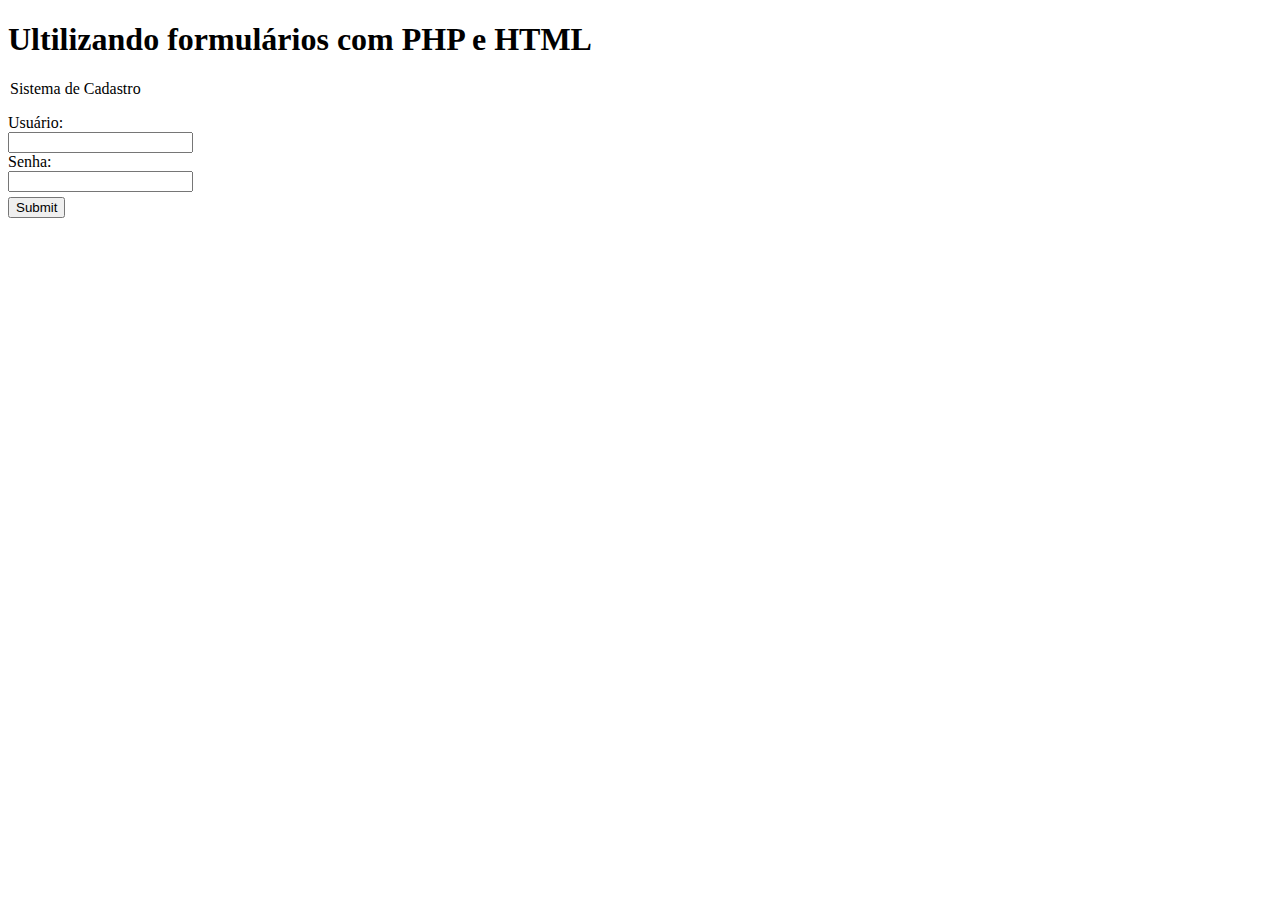
<file: CadastroRobos/index.html>
<!DOCTYPE html>
<html lang="pt-br">
<head>
    <meta charset="UTF-8">
    <meta http-equiv="X-UA-Compatible" content="IE=edge">
    <meta name="viewport" content="width=device-width, initial-scale=1.0">
    <link rel="stylesheet" href="css/style.css" type="text/css">
    <title>Conhecendo o PHP</title>
</head>
<body>
    
    <h1>Ultilizando formulários com PHP e HTML</h1>

    <form action="autenticarcadastro.php" method="post">
        <legend>Sistema de Cadastro</legend>
        <p>
            <label>Usuário:</label>
            <input type="text" name="user" autocomplete="off">

            <label>Senha:</label>
            <input type="text" name="pass" autocomplete="off">

            <input type="submit" name="btn-enviar">
        </p>
    </form>

</body>
</html>
</file>
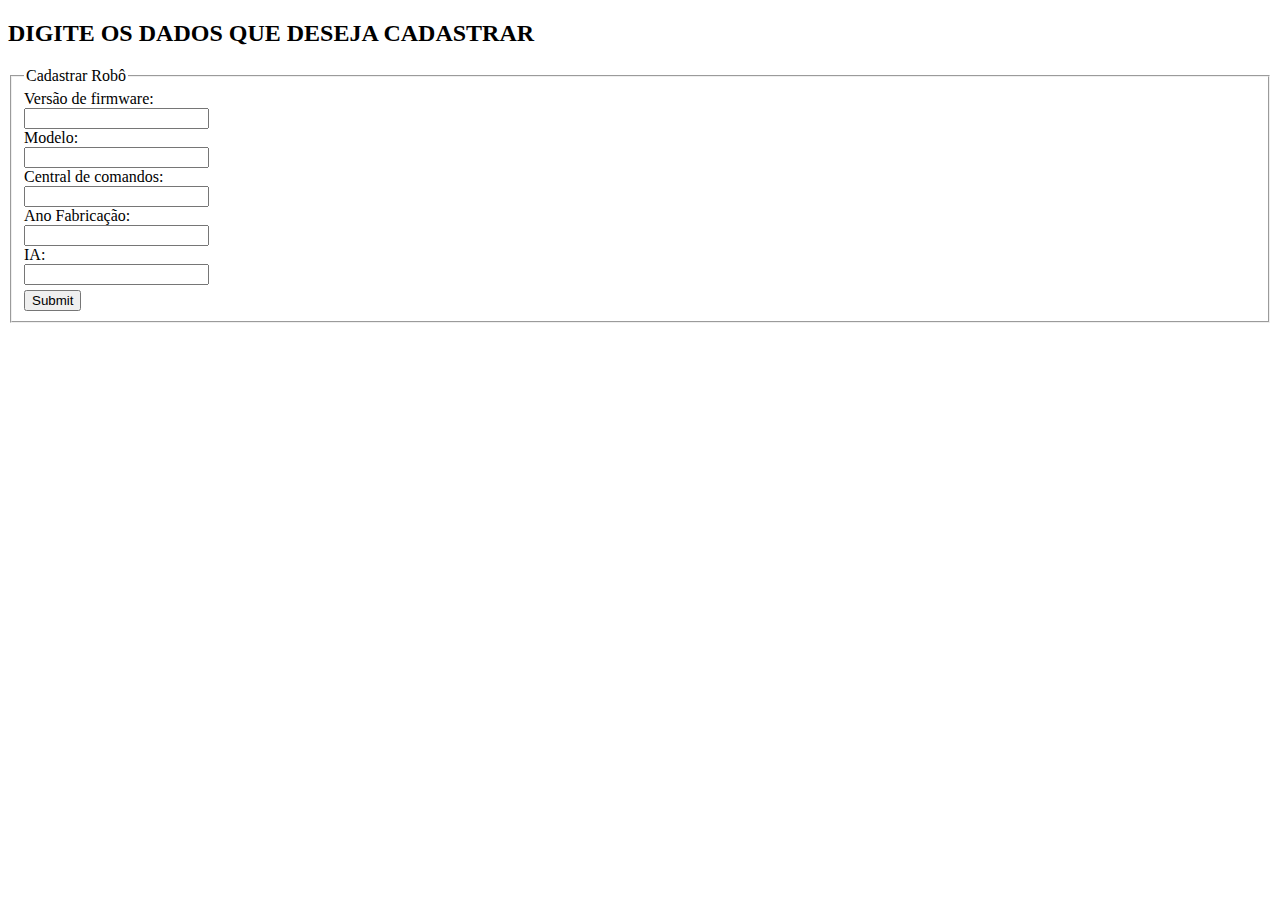
<file: CadastroRobos/telacadastro.html>
<!DOCTYPE html>
<html lang="en">
<head>
    <meta charset="UTF-8">
    <meta http-equiv="X-UA-Compatible" content="IE=edge">
    <meta name="viewport" content="width=device-width, initial-scale=1.0">
    <link rel="stylesheet" href="css/style.css" type="text/css">
    <title>Cadastro robos</title>
</head>
<body>
	<h2>DIGITE OS DADOS QUE DESEJA CADASTRAR </h2>
	<form action="cadastrorobo.php"	method="post">
		<fieldset>
			<legend>Cadastrar Robô</legend>
			
			<label>Versão de firmware:</label>
			<input type="text" name="firmware">

			<label>Modelo:</label>
			<input type="text" name="modelo">

			<label>Central de comandos:</label>
			<input type="text" name="central">

			<label>Ano Fabricação:</label>
			<input type="text" name="ano">

            <label>IA:</label>
			<input type="text" name="ia">
			<br>
			<input type="submit" name="">

		</fieldset>
	</form>
    
</body>
</html>
</file>
<file: CadastroRobos/css/style.css>
label
{
    display: block;
}

input[type=submit]{
    margin-top: 5px;
    display: block;
}
</file>
